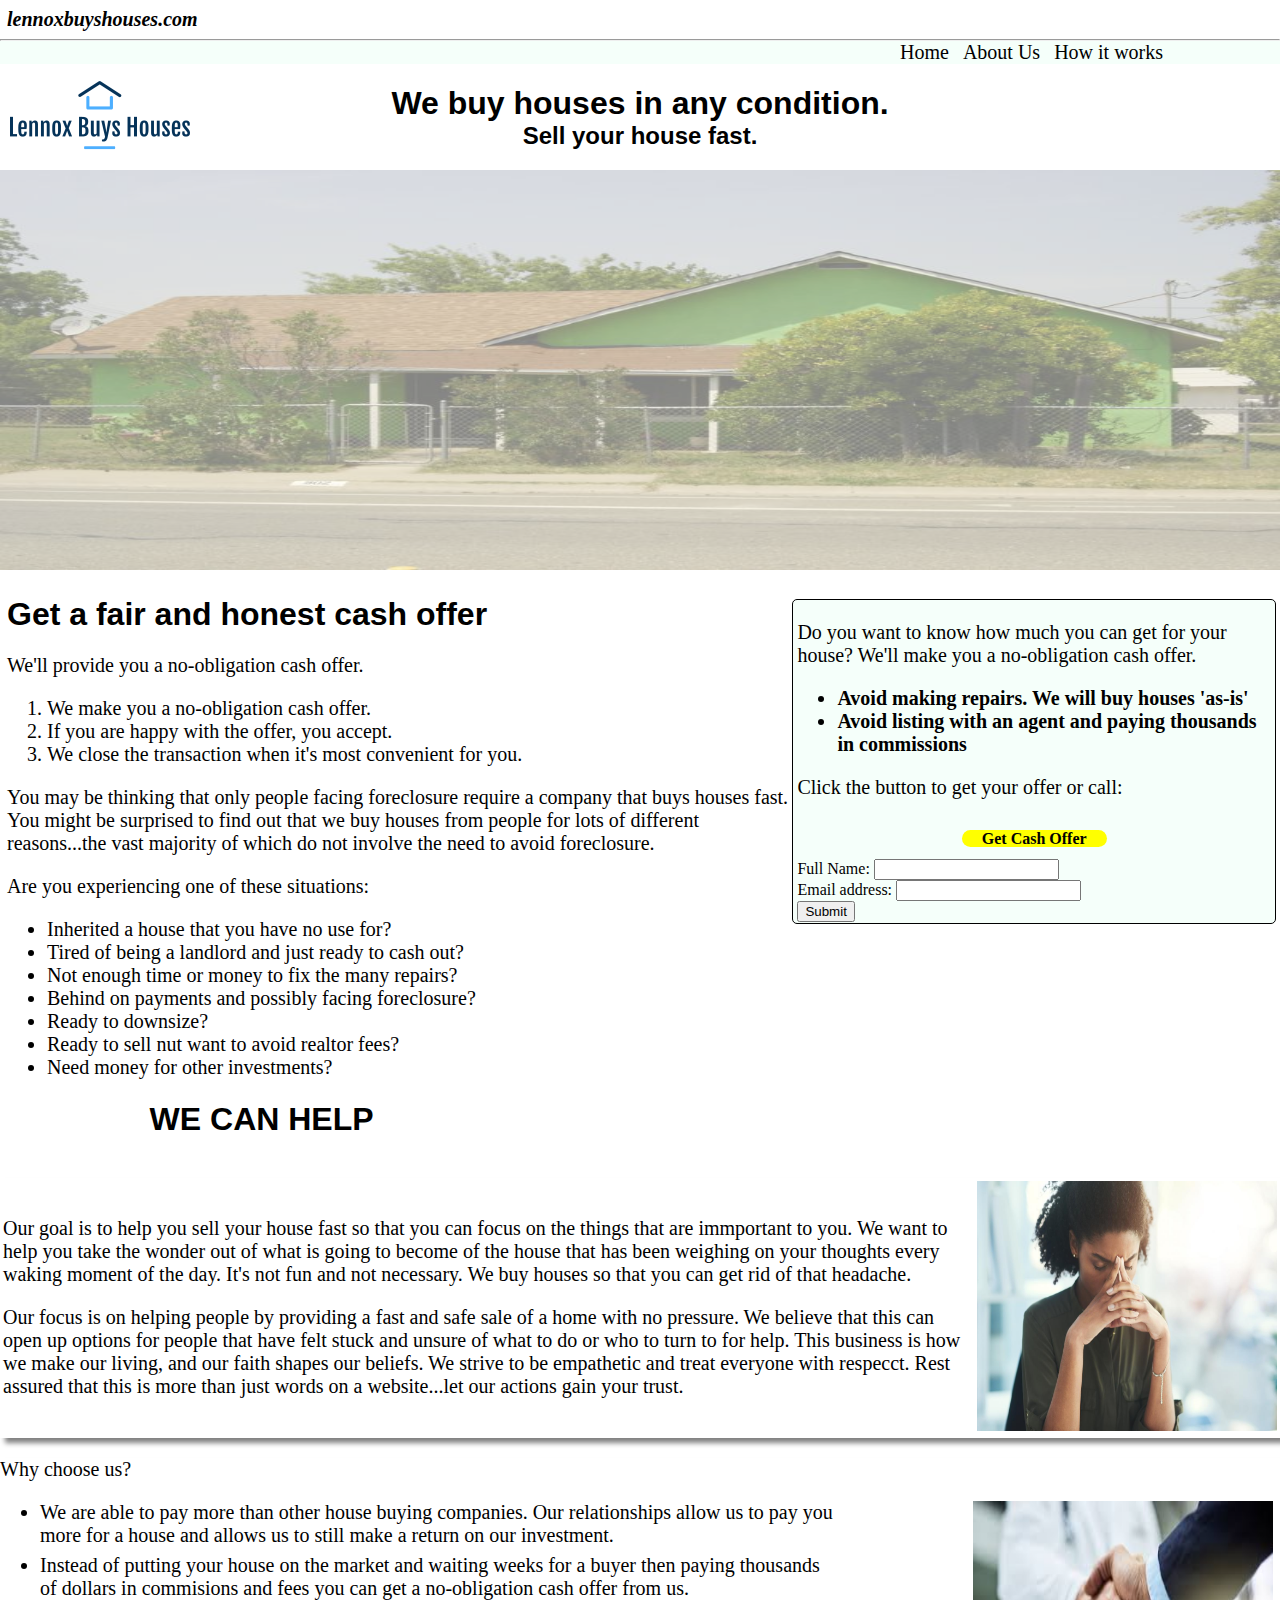
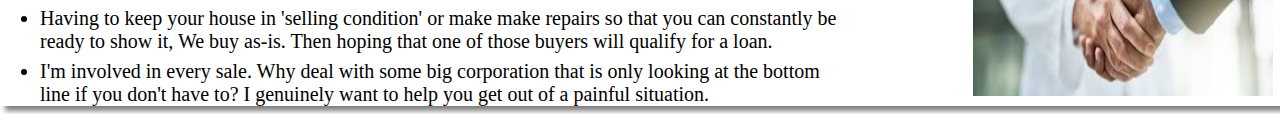
<file: index.html>
<!DOCTYPE html>
<html lang="en" dir="ltr">

<head>
  <meta charset="utf-8">
  <link rel="stylesheet" href="lennoxbuyshouses.css">
  <link rel="icon" href="favicon.ico">
  <title>LennoxBuysHouses</title>
</head>

<body class="div_full">
  <div class= "site_container div_full">
    <img style="margin: 0px;  padding: 0px; height: 200px; position: absolute; top: 15px" src="logo_lennoxbuyshouses.png" alt="logo">
    <h3 class= "shift_h3_right" id = "italic_letters" style="margin: 0px;"> lennoxbuyshouses.com </h3>
	<hr>
    <div class="link">
      <span style="margin-right: 10px;">
		<a href = "index.html"> Home</a>
	  </span>
	  <span style="margin-right: 10px;">
        <a href = "about_page.html"> About Us</a>
	  </span>
	  <span>
	    <a href = "how_it_works.html"> How it works</a>
	  </span>
    </div>  
    <div id = "home_header">
      <h1 style="margin-bottom: 0px;">We buy houses in any condition. </h1>
      <h2 style="margin-top: 0px;">Sell your house fast. </h2>  
    </div>
    <div class="div_full">
      <img id="main_picture" src="ugly_house.jpg" alt="Ugly House">
    </div>
    <div class="border_box">
      <p>Do you want to know how much you can get for your house? We'll make you a no-obligation cash offer.<p>
	  <ul>
	    <li><strong>Avoid making repairs. We will buy houses 'as-is'</strong>
	    <li><strong>Avoid listing with an agent and paying thousands in commissions</strong>
	  </ul>
	  <p>Click the button to get your offer or call: </p>
	  <div id="button_move">
	    <a id="red_button" href="about_page.html"> Get Cash Offer </a>
	  </div>
	  <div>
	    <form action="mailto:lennoxbuyshouses@gmail.com" method="post" enctype="text/plain">
		  <label>Full Name:</label>
		  <input type="text" name="Full Name"><br>
		  <label>Email address:</label>
		  <input type="email" name="Email address"><br>
		  <input type="submit" name>
		</form>
	  </div>
	</div>
	<div class="shift_right">
	   <h1>Get a fair and honest cash offer</h1>
	   <p>We'll provide you a no-obligation cash offer.</p>
           <ol style="font-size: 20px">
             <li>We make you a no-obligation cash offer.
	     <li>If you are happy with the offer, you accept.
	     <li>We close the transaction when it's most convenient for you.
           </ol>
	   <p> You may be thinking that only people facing foreclosure require a company that buys houses fast. You might be surprised to find out that we buy houses from people for lots of different reasons...the vast majority of which do not involve the need to avoid foreclosure.</p>
       <p>Are you experiencing one of these situations:</p>
	   <ul>
	     <li>Inherited a house that you have no use for?
		 <li>Tired of being a landlord and just ready to cash out?
		 <li>Not enough time or money to fix the many repairs?
		 <li>Behind on payments and possibly facing foreclosure?
		 <li>Ready to downsize?
		 <li>Ready to sell nut want to avoid realtor fees?
		 <li>Need money for other investments?
       </ul>
       <h1 class="center">WE CAN HELP</h1>	   
	</div>
	<div style="margin-top: 40px; box-shadow: 5px 5px 5px gray">
	  <table style="margin-top: 0px;">
	    <tr>
		  <td>
		    <p> Our goal is to help you sell your house fast so that you can focus on the things that are immportant to you. We want to help you take the wonder out of what is going to become of the house that has been weighing on your thoughts every waking moment of the day. It's not fun and not necessary. We buy houses so that you can get rid of that headache. </p>
		    <p>Our focus is on helping people by providing a fast and safe sale of a home with no pressure. We believe that this can open up options for people that have felt stuck and unsure of what to do or who to turn to for help. This business is how we make our living, and our faith shapes our beliefs. We strive to be empathetic and treat everyone with respecct. Rest assured that this is more than just words on a website...let our actions gain your trust.</p>
		  </td>
		  <td>
		    <img style="width: 300px; height: 250px;" src="stressed_woman.jpg" alt="stressed person">
		  </td>
		</tr>
	  </table>
	</div>
	<div style="box-shadow: 5px 5px 5px gray;">
	  <p>Why choose us?</p>
	  <ul style="width: 800px; margin: 0px; display: inline-block;">
		<li style= "margin-bottom: 7px">We are able to pay more than other house buying companies. Our relationships allow us to pay you more for a house and allows us to still make a return on our investment.
		<li style= "margin-bottom: 7px">Instead of putting your house on the market and waiting weeks for a buyer then paying thousands of dollars in commisions and fees you can get a no-obligation cash offer from us.
		<li style= "margin-bottom: 7px">Having to keep your house in 'selling condition' or make make repairs so that you can constantly be ready to show it, We buy as-is. Then hoping that one of those buyers will qualify for a loan.
		<li style= "margin-bottom:"> I'm involved in every sale. Why deal with some big corporation that is only looking at the bottom line if you don't have to? I genuinely want to help you get out of a painful situation.
	  </ul>
	  <img style="width: 300px; height: 195px; float: right; margin: 0px 7px 0px 20px" src="handshake.jpg" alt="handshake">
	</div>
  </div>
</body>
</html>
</file>
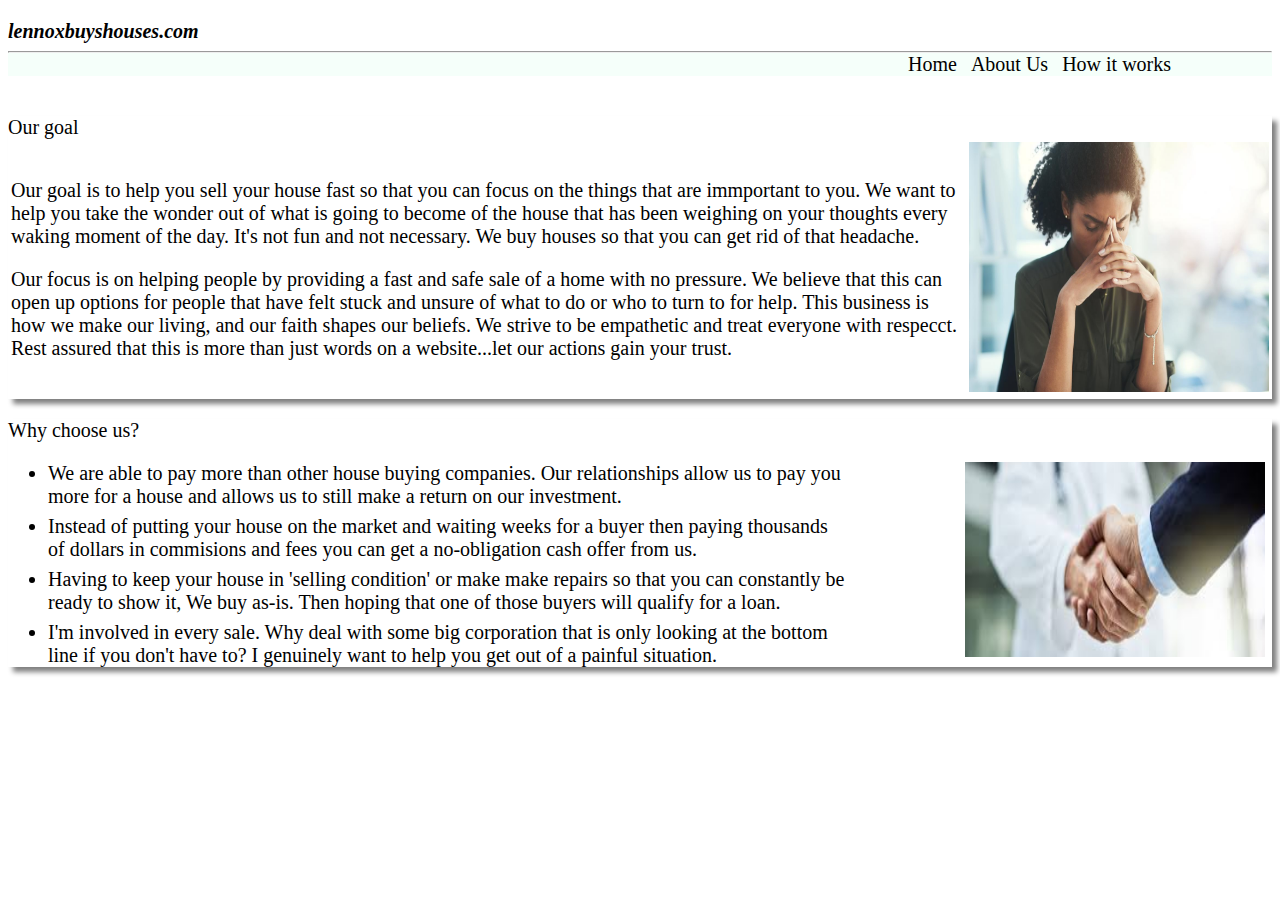
<file: about_page.html>
<!DOCTYPE html>
<html lang="en" dir="ltr">
<head>
  <meta charset="utf-8">
  <link rel="stylesheet" href="lennoxbuyshouses.css">
  <title>About LennoxBuysHouses</title>
</head>

<body>
  <div>
	<h3 id = "italic_letters" style="margin-bottom: 0px"> lennoxbuyshouses.com </h3>
	<hr>
    <div class="link">
      <span style="margin-right: 10px;">
		<a href = "index.html"> Home</a>
	  </span>
	  <span style="margin-right: 10px;">
        <a href = "about_page.html"> About Us</a>
	  </span>
	  <span>
	    <a href = "how_it_works.html"> How it works</a>
	  </span>
    </div>  
	<div style="margin-top: 40px; box-shadow: 5px 5px 5px gray">
	  <p style="margin-bottom: 0px"> Our goal </p>
	  <table style="margin-top: 0px;">
	    <tr>
		  <td>
		    <p> Our goal is to help you sell your house fast so that you can focus on the things that are immportant to you. We want to help you take the wonder out of what is going to become of the house that has been weighing on your thoughts every waking moment of the day. It's not fun and not necessary. We buy houses so that you can get rid of that headache. </p>
		    <p>Our focus is on helping people by providing a fast and safe sale of a home with no pressure. We believe that this can open up options for people that have felt stuck and unsure of what to do or who to turn to for help. This business is how we make our living, and our faith shapes our beliefs. We strive to be empathetic and treat everyone with respecct. Rest assured that this is more than just words on a website...let our actions gain your trust.</p>
		  </td>
		  <td>
		    <img style="width: 300px; height: 250px;" src="stressed_woman.jpg" alt="stressed person">
		  </td>
		</tr>
	  </table>
	</div>
	<div style="box-shadow: 5px 5px 5px gray;">
	  <p>Why choose us?</p>
	  <ul style="width: 800px; margin: 0px; display: inline-block;">
		<li style= "margin-bottom: 7px">We are able to pay more than other house buying companies. Our relationships allow us to pay you more for a house and allows us to still make a return on our investment.
		<li style= "margin-bottom: 7px">Instead of putting your house on the market and waiting weeks for a buyer then paying thousands of dollars in commisions and fees you can get a no-obligation cash offer from us.
		<li style= "margin-bottom: 7px">Having to keep your house in 'selling condition' or make make repairs so that you can constantly be ready to show it, We buy as-is. Then hoping that one of those buyers will qualify for a loan.
		<li style= "margin-bottom:"> I'm involved in every sale. Why deal with some big corporation that is only looking at the bottom line if you don't have to? I genuinely want to help you get out of a painful situation.
	  </ul>
	  <img style="width: 300px; height: 195px; float: right; margin: 0px 7px 0px 20px" src="handshake.jpg" alt="handshake">
	</div>
	<div>
	  
	</div>
  </div>
</body>
</html>
</file>
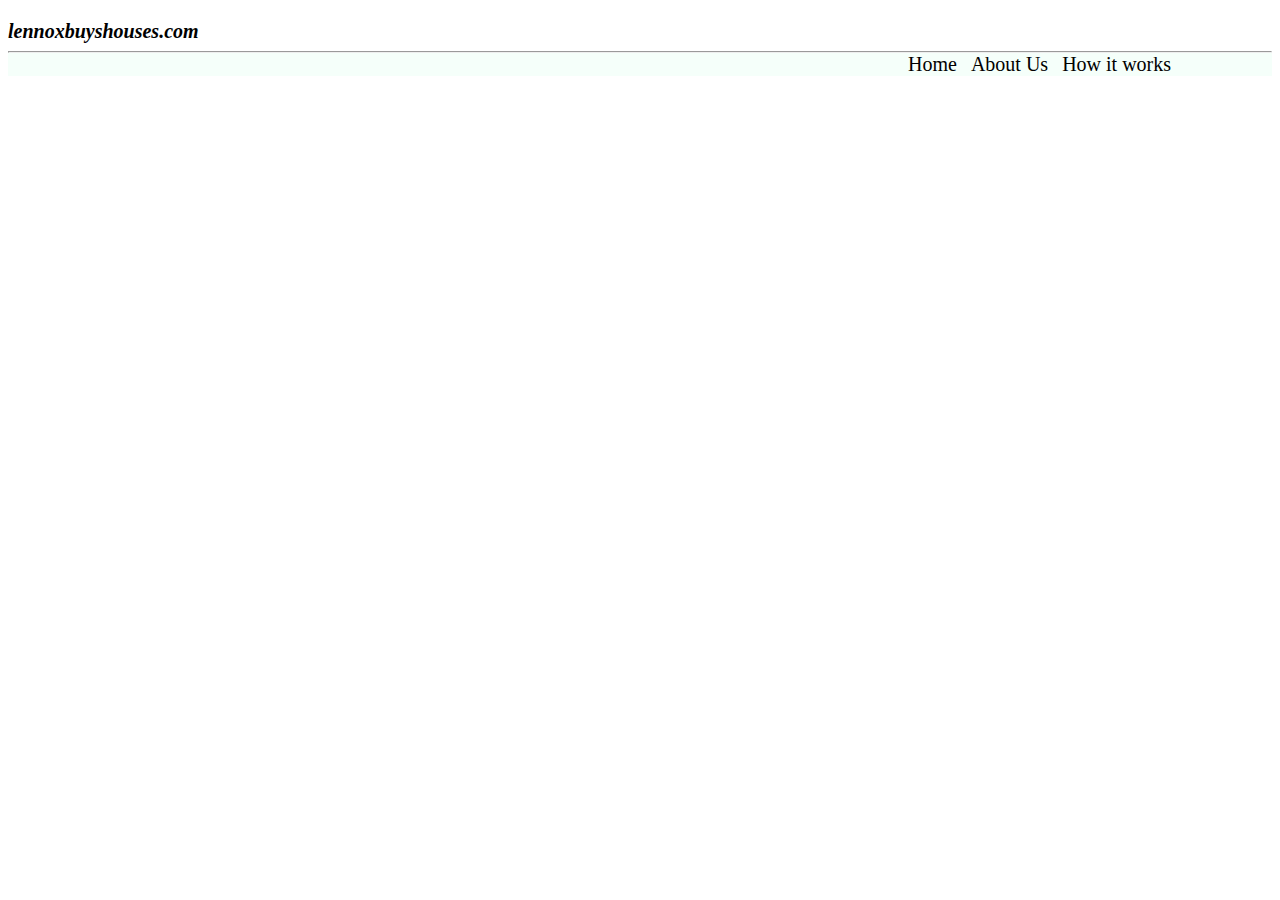
<file: how_it_works.html>
<!DOCTYPE html>
<html lang="en" dir="ltr">
<head>
  <meta charset="utf-8">
  <link rel="stylesheet" href="lennoxbuyshouses.css">
  <title>How it works</title>
</head>

<body>
  <div>
    <h3 id = "italic_letters" style="margin-bottom: 0px"> lennoxbuyshouses.com </h3>
	<hr>
    <div class="link">
      <span style="margin-right: 10px;">
		<a href = "index.html"> Home</a>
	  </span>
	  <span style="margin-right: 10px;">
        <a href = "about_page.html"> About Us</a>
	  </span>
	  <span>
	    <a href = "how_it_works.html"> How it works</a>
	  </span>
    </div>
</file>
<file: lennoxbuyshouses.css>
/* CSS stylesheet for lennoxbuyshouses */

ol{
	font-size: 20px;
}

p{
	font-size: 20px;
}

ul{
	font-size: 20px;
}

h1{
	font-family: Tahoma, Geneva, sans-serif;
}

h2{
	font-family: Tahoma, Geneva, sans-serif;
}

h3{
	font-size: 20px;
}

a{
	text-decoration: none;
	font-size: 20px;
	color: black;
}	

hr{
	margin-bottom: 0px;
}

/*manipulates house picture*/
#main_picture{
	height: 400px;
	width: 100%;
	filter: opacity(50%);
	background: #d5ebea;
	margin: 0px 0px;
	/*border-radius: 5px;*/
	border: 0px
}


#home_header{
	text-align: center;
	color: black;
	margin: 0px 0px;
	width: 100%;
	border-radius: 5px;
}

#italic_letters{
	font-style: italic;
}

#red_button{
	border: 0;
    line-height: 2.5;
    padding: 0 20px;
    font-size: 1rem;
    text-align: center;
	color: black;
    /*text-shadow: 1px 1px 1px #000;*/
    border-radius: 30px;
    background-color: yellow;
	text-decoration: none;
	font-weight: bold;
}	

#button_move{
	text-align:center;
}

/*Classes*/
.border_box{
	float: right;
	border: solid black 1px;
	width: 37%;
	background-color: mintcream;
	padding: 1px 4px;
	border-radius: 5px;
	margin-right: 4px;
	margin-top: 25px;
}

.center{
	text-align: center;
	width: 40%
}

.link{
	margin-top: 0px;
	color: black;
	background-color: mintcream;
	padding: 0px 0px 0px 900px
}

.div_full{
	margin-left: 0px;
	margin-right: 0px;
	width: 100%;
	border: 0px;
}

.image_on_right{
	float: right;
	width: 20px;
	height: 20px;
}

.shift_right{
	margin-left: 7px;
}

.shift_h3_right{
	padding-left: 7px;
}
</file>
